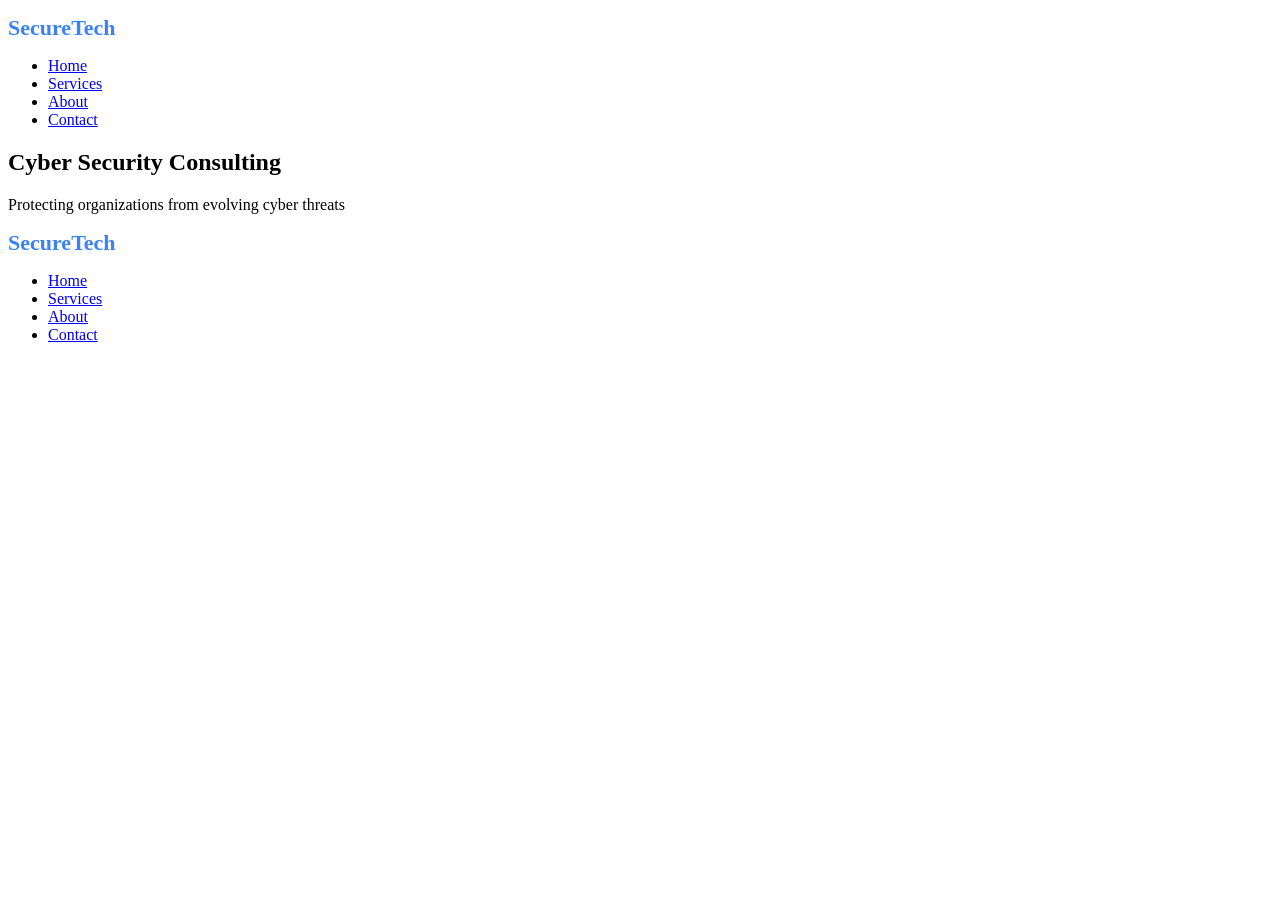
<file: index.html>
<!DOCTYPE html>
<html>
    <head>
        <meta charset="UTF-8">
        <title>SecureTech Cyber Security</title>
        <link rel="stylesheet" href="css/header.css">
    </head>

    <body>
        <div data-include="components/header.html"></div>
        <section class="hero">
            <h2>Cyber Security Consulting</h2>
            <p>Protecting organizations from evolving cyber threats</p>
        </section>
        <div data-include="components/footer.html"></div>
        <script src="js/components.js"></script>
    </body>
</html>
</file>
<file: css/header.css>
/* HEADER */

site-header{
display:flex;
justify-content:space-between;
align-items:center;
padding:20px 60px;
background:#020617;
}

.logo{
font-size:22px;
font-weight:bold;
color:#3b82f6;
}

<!-- MENU CSS **********************************************
nav a{
margin-left:25px;
text-decoration:none;
color:#e5e7eb;
}

nav a:hover{
color:#3b82f6;
}

-->

/* MAIN MENU CSS NEW *****************************************/
/* Main menu */

.menu{
  list-style:none;
  display:flex;
  margin:0;
  padding:0;
}

.menu li{
  position:relative;
  margin-left:25px;
}

.menu a{
  text-decoration:none;
  font-family:Arial;
  color:#e5e7eb; /*222*/
  padding:8px 10px;
  display:block;
}

.menu a:hover{
  color:#0077cc;
}

/* Submenu */

.submenu{
  display:none;
  position:absolute;
  top:100%;
  left:0;
  background:white;
  list-style:none;
  padding:0;
  margin:0;
  min-width:180px;
  border:1px solid #ddd;
}

/* Submenu items */

.submenu li{
  margin:0;
}

.submenu a{
  padding:10px 15px;
  color:#333;
}

.submenu a:hover{
  background:#f0f0f0;
}

/* Show dropdown */

.dropdown:hover .submenu{
  display:block;
}
/* MAIN MENU CSS UP TO HERE*******/
</file>
